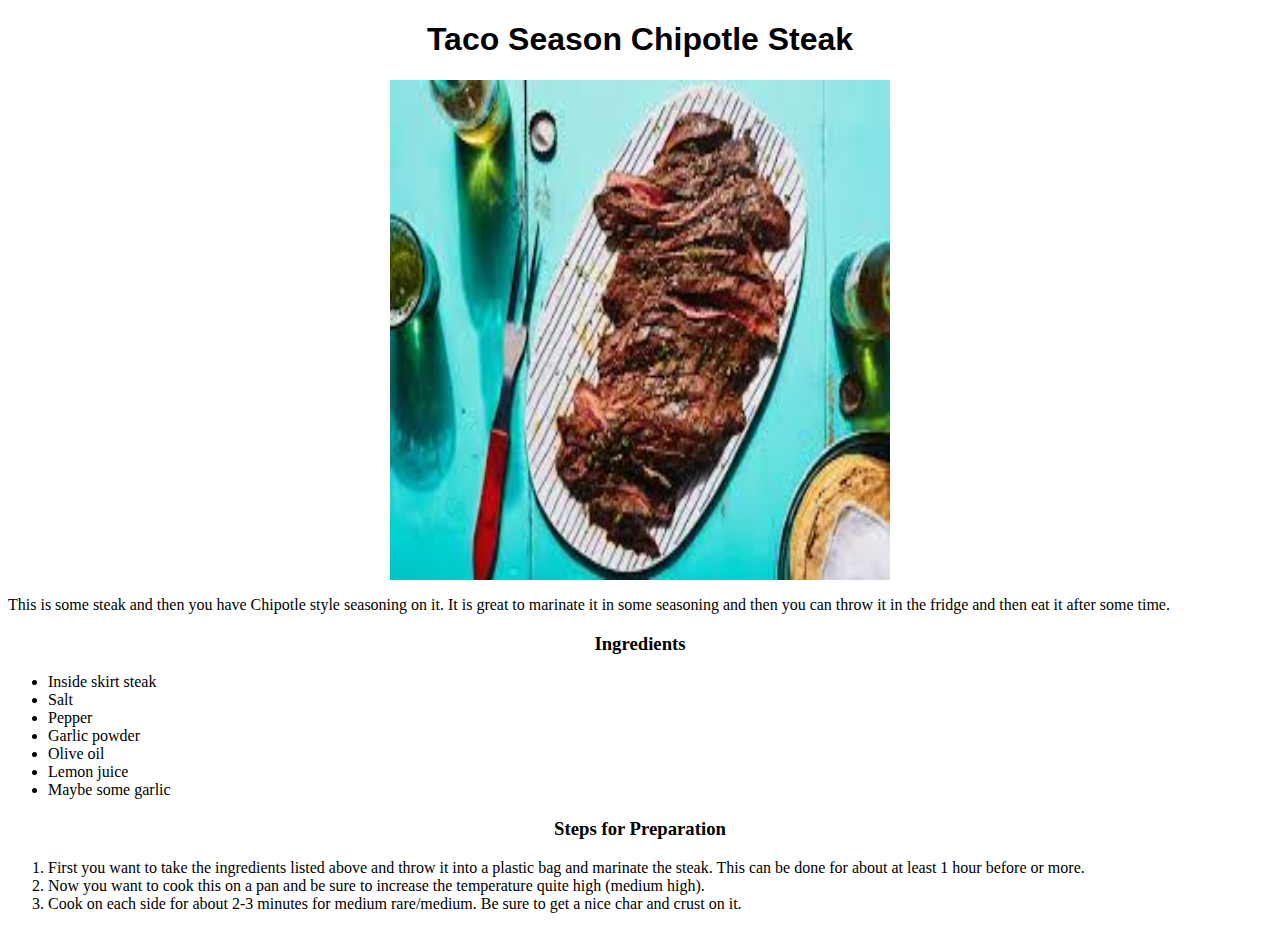
<file: recipes/skirtSteak.html>
<!DOCTYPE html>
<html lang="en">
<head>
    <meta charset="UTF-8">
    <meta http-equiv="X-UA-Compatible" content="IE=edge">
    <meta name="viewport" content="width=device-width, initial-scale=1.0">
    <link rel = "stylesheet" href="../styles.css">
    <title>Chipotle Steak</title>
</head>
<body>
    <h1>Taco Season Chipotle Steak</h1>

    <img src = "[data-uri]" class = "image" alt = "steak" width="500" height="500">

    <p>This is some steak and then you have Chipotle style seasoning on it. It is great to marinate it in some seasoning and then you can throw it in the fridge and then eat it after some time.</p>

    <h3>Ingredients</h3>

    <ul>
        <li>Inside skirt steak</li>
        <li>Salt</li>
        <li>Pepper</li>
        <li>Garlic powder</li>
        <li>Olive oil</li>
        <li>Lemon juice</li>
        <li>Maybe some garlic</li>
    </ul>

    <h3>Steps for Preparation</h3>
    <ol>
       <li>First you want to take the ingredients listed above and throw it into a plastic bag and marinate the steak. This can be done for about at least 1 hour before or more.</li> 
       <li>Now you want to cook this on a pan and be sure to increase the temperature quite high (medium high).</li>
       <li>Cook on each side for about 2-3 minutes for medium rare/medium. Be sure to get a nice char and crust on it.</li>
    </ol>

</body>
</html>
</file>
<file: styles.css>
h1 {
    text-align: center;
    font-family: Verdana, Geneva, Tahoma, sans-serif;
}

h3 {
    text-align: center;
}

.image {
    display: block;
    margin-left: auto;
    margin-right: auto;
}

.recipe-list {
    font-size: 50px;
    color: red;
}

.front.page {
    display: flex;
    justify-content: center;
}
</file>
